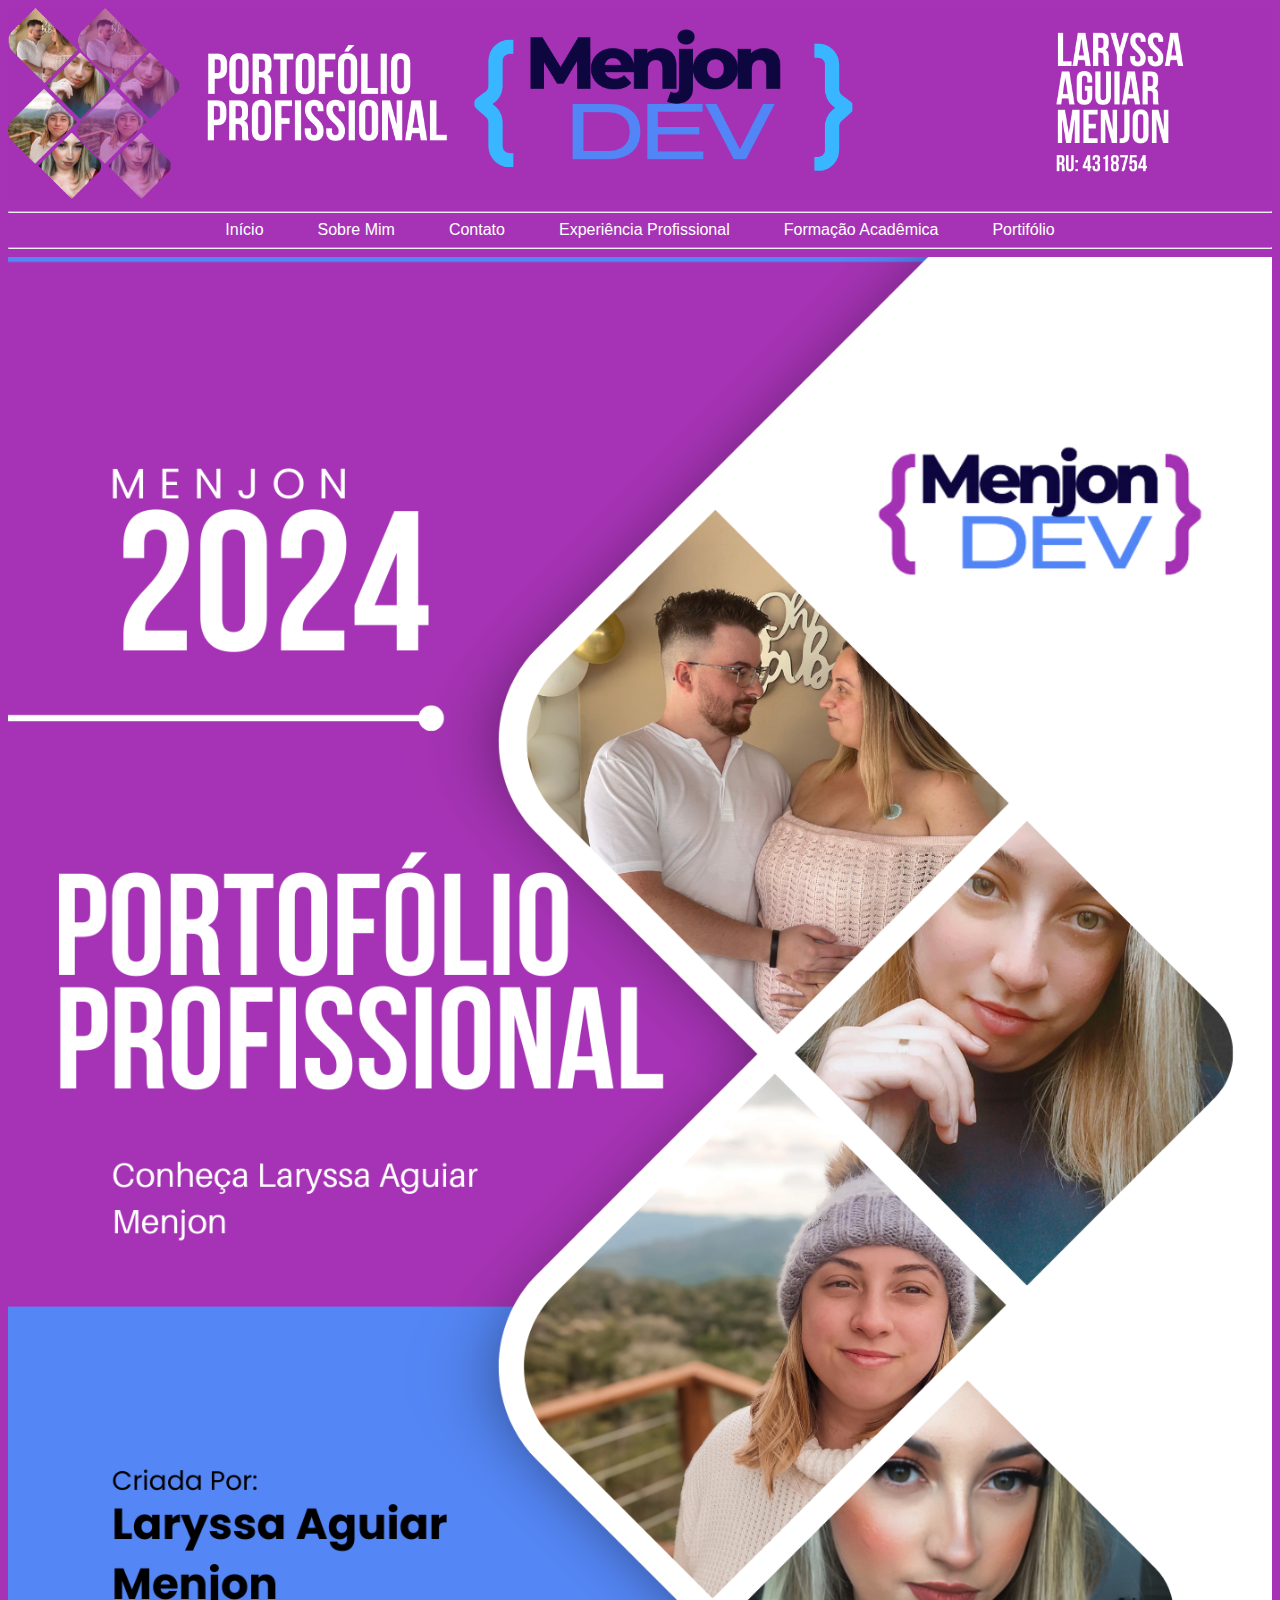
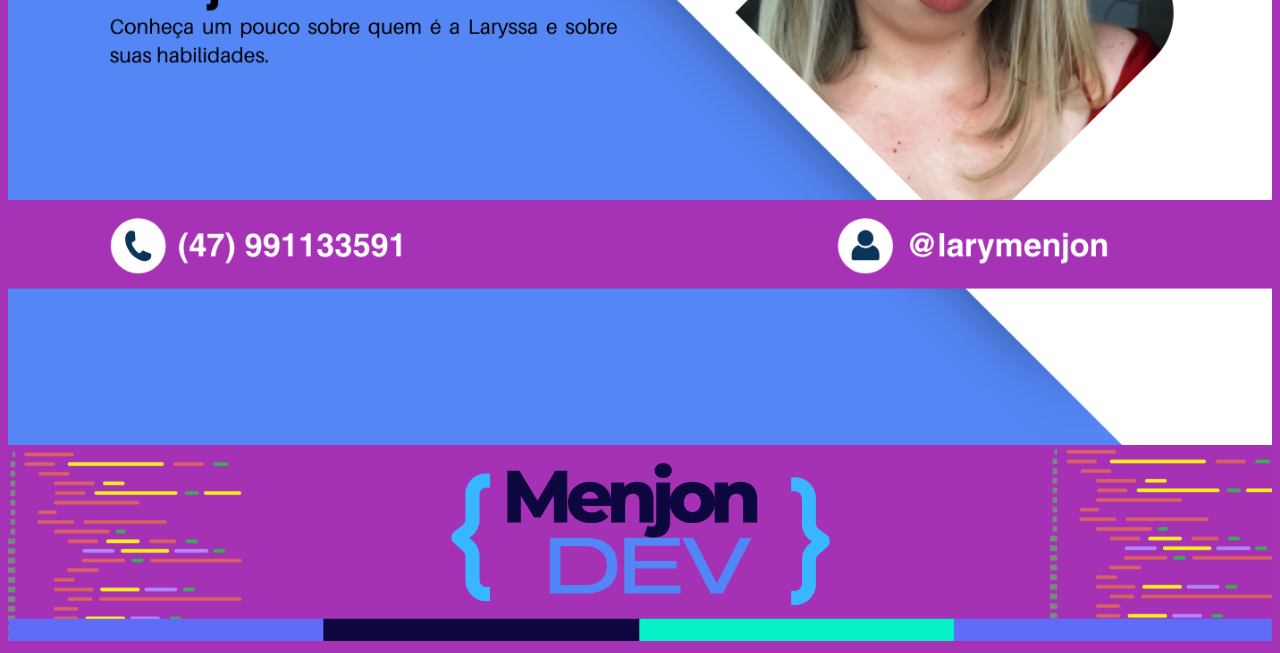
<file: index.html>
<!DOCTYPE html>
<html lang="pt-br">
  <head>
    <meta charset="UTF-8" />
    <meta name="viewport" content="width=device-width, initial-scale=1.0" />
    <link rel="stylesheet" href="CSS/style.css" />
    <!-- max-width dentro da tag style estabelece a largura máxima de um elemento-->
    <style>
      img {
        max-width: 100%;
      }
    </style>
    <title>Portifólio Laryssa</title>
  </head>
  <body>
    <!-- img inserção de imagem no documento-->
    <img
      src="img/Logotipo tecnologia para mulheres moderno neon (2000 x 303 px).png"
      alt="foto da Laryssa com suas redes sociais disponíveis"
    />
    <!--alt Descrição da imagem-->
    <hr />
    <center>
      <a href="index.html">Início</a>
      <a href="sobremim.html">Sobre Mim</a>
      <a href="contato.html">Contato</a>
      <a href="experiencia.html">Experiência Profissional</a>
      <a href="formação.html">Formação Acadêmica</a>
      <a href="portifolio.html">Portifólio</a>
    </center>

    <hr />
    <center>
      <img src="img/menjon certo.png" alt="barra de informão" />
      <img src="img/roda pé.png" alt="imagem de roda pé com logo marca" />
    </center>
  </body>
</html>
</file>
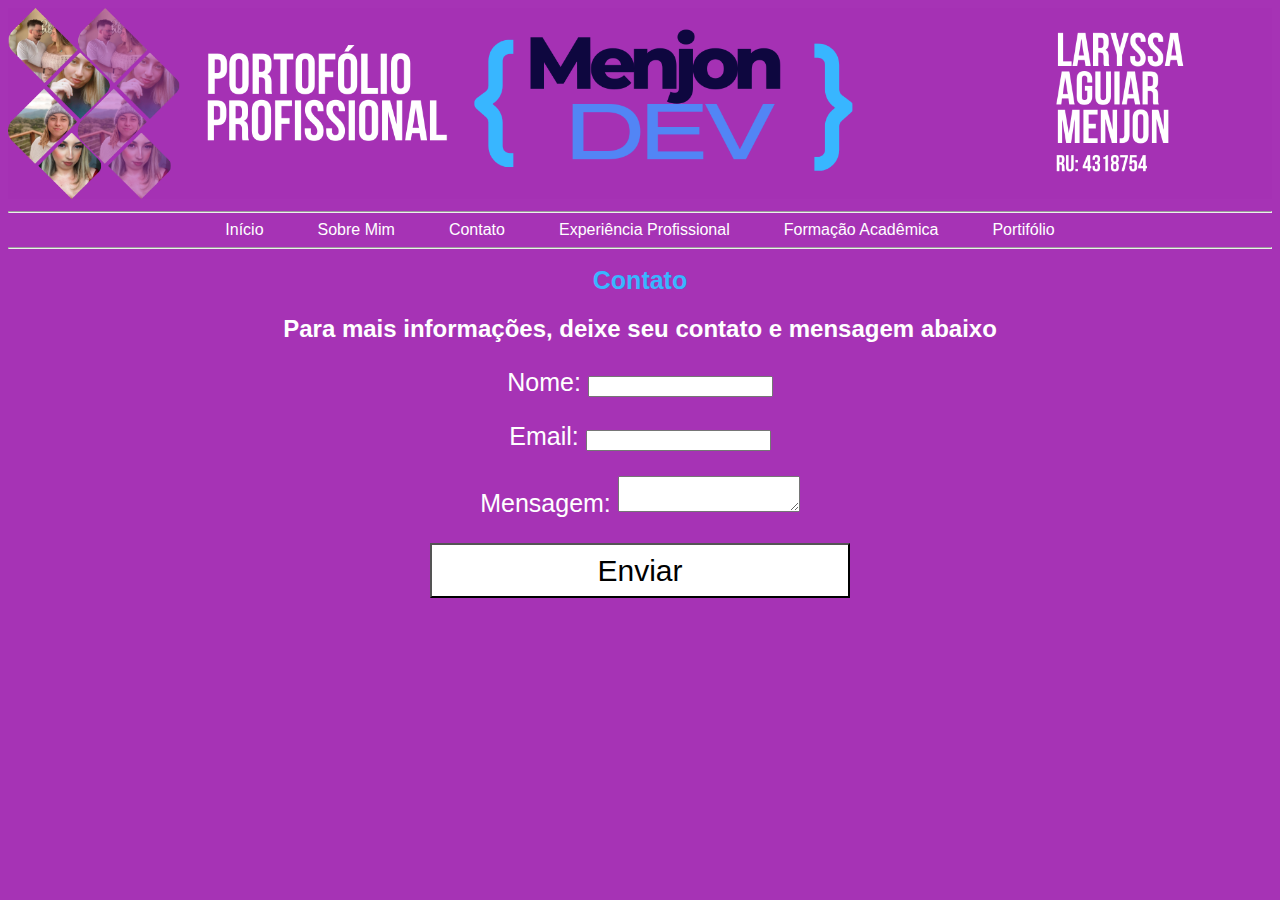
<file: contato.html>
<!DOCTYPE html>
<html lang="pt-br">
  <head>
    <meta charset="UTF-8" />
    <meta name="viewport" content="width=device-width, initial-scale=1.0" />
    <link rel="stylesheet" href="CSS/style.css" />
    <style>
      img {
        max-width: 100%;
      }
    </style>
    <title>Contato</title>
  </head>
  <body>
    <img
      src="img/Logotipo tecnologia para mulheres moderno neon (2000 x 303 px).png"
      alt="foto da Laryssa com suas redes sociais disponíveis"
    />
    <hr />
    <center>
      <a href="index.html">Início</a>
      <a href="sobremim.html">Sobre Mim</a>
      <a href="contato.html">Contato</a>
      <a href="experiencia.html">Experiência Profissional</a>
      <a href="formação.html">Formação Acadêmica</a>
      <a href="portifolio.html">Portifólio</a>
    </center>
    <hr />
    <center>
      <h1>Contato</h1>
      <h2>Para mais informações, deixe seu contato e mensagem abaixo</h2>
    </center>

    <center>
      <form action="#" method="post">
        <p>
          <label for="nome">Nome:</label>
          <input type="text" id="nome" name="nome" required="" />
        </p>
        <p>
          <label for="email">Email:</label>
          <input type="email" id="email" name="email" required="" />
        </p>
        <p>
          <label for="mensagem">Mensagem:</label>
          <textarea
            id="mensagem"
            name="mensagem"
            required="Digite sua mensagem"
          ></textarea>
        </p>
        <button type="submit">Enviar</button>
      </form>
    </center>
  </body>
</html>
</file>
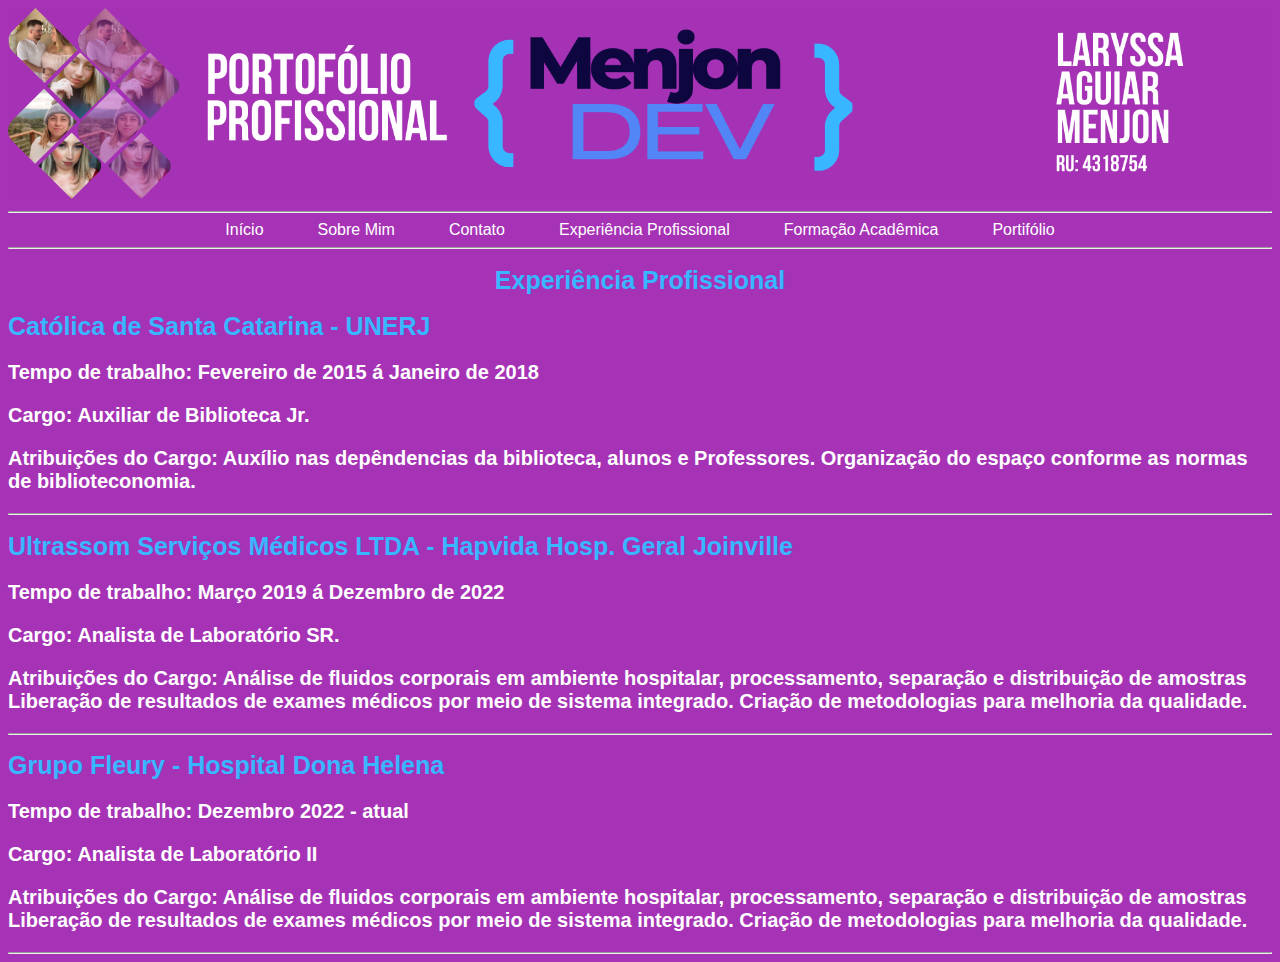
<file: experiencia.html>
<!DOCTYPE html>
<html lang="pt-br">
  <head>
    <meta charset="UTF-8" />
    <meta name="viewport" content="width=device-width, initial-scale=1.0" />
    <link rel="stylesheet" href="CSS/style.css" />
    <!--Indica o caminho para alteração da fonte-->
    <style>
      img {
        max-width: 100%;
      }
    </style>
    <title>Experiência</title>
  </head>
  <body>
    <!--Imagem já configurada para o ficar em todas as páginas sem desconfigurar-->
    <img
      src="img/Logotipo tecnologia para mulheres moderno neon (2000 x 303 px).png"
      alt="foto da Laryssa com suas redes sociais disponíveis"
    />
    <hr />
    <center>
      <a href="index.html">Início</a>
      <a href="sobremim.html">Sobre Mim</a>
      <a href="contato.html">Contato</a>
      <a href="experiencia.html">Experiência Profissional</a>
      <a href="formação.html">Formação Acadêmica</a>
      <a href="portifolio.html">Portifólio</a>
    </center>
    <hr />
    <center>
      <h1>Experiência Profissional</h1>
      <!--Criado o texto com maior a letra-->
    </center>
    <h1><li>Católica de Santa Catarina - UNERJ</li></h1>
    <h3><li>Tempo de trabalho: Fevereiro de 2015 á Janeiro de 2018</li></h3>
    <h3><li>Cargo: Auxiliar de Biblioteca Jr.</li></h3>
    <h3>
      <li>
        Atribuições do Cargo: Auxílio nas depêndencias da biblioteca, alunos e
        Professores. Organização do espaço conforme as normas de
        biblioteconomia.
      </li>
    </h3>
    <hr />
    <h1>
      <li>Ultrassom Serviços Médicos LTDA - Hapvida Hosp. Geral Joinville</li>
    </h1>
    <h3><li>Tempo de trabalho: Março 2019 á Dezembro de 2022</li></h3>
    <h3><li>Cargo: Analista de Laboratório SR.</li></h3>
    <h3>
      <li>
        Atribuições do Cargo: Análise de fluidos corporais em ambiente
        hospitalar, processamento, separação e distribuição de amostras
        Liberação de resultados de exames médicos por meio de sistema integrado.
        Criação de metodologias para melhoria da qualidade.
      </li>
    </h3>
    <hr />
    <h1><li>Grupo Fleury - Hospital Dona Helena</li></h1>
    <h3><li>Tempo de trabalho: Dezembro 2022 - atual</li></h3>
    <h3><li>Cargo: Analista de Laboratório II</li></h3>
    <h3>
      <li>
        Atribuições do Cargo: Análise de fluidos corporais em ambiente
        hospitalar, processamento, separação e distribuição de amostras
        Liberação de resultados de exames médicos por meio de sistema integrado.
        Criação de metodologias para melhoria da qualidade.
      </li>
    </h3>
    <hr />
  </body>
</html>
</file>
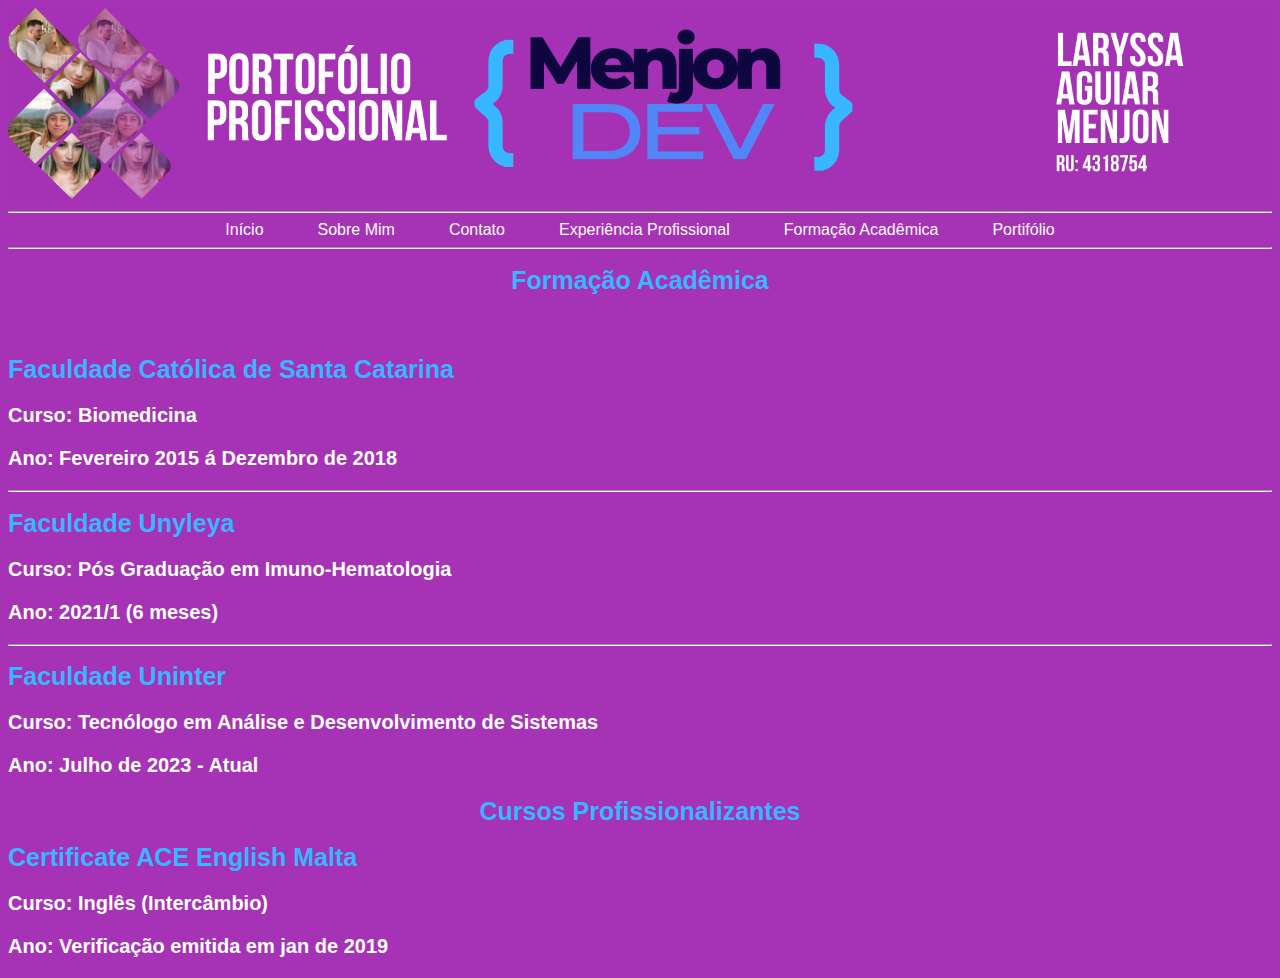
<file: formação.html>
<!DOCTYPE html>
<html lang="pt-br">
  <head>
    <meta charset="UTF-8" />
    <meta name="viewport" content="width=device-width, initial-scale=1.0" />
    <link rel="stylesheet" href="CSS/style.css" />
    <style>
      img {
        max-width: 100%;
      }
    </style>
    <title>Formação</title>
  </head>
  <body>
    <img
      src="img/Logotipo tecnologia para mulheres moderno neon (2000 x 303 px).png"
      alt="foto da Laryssa com suas redes sociais disponíveis"
    />
    <hr />
    <center>
      <a href="index.html">Início</a>
      <a href="sobremim.html">Sobre Mim</a>
      <a href="contato.html">Contato</a>
      <a href="experiencia.html">Experiência Profissional</a>
      <a href="formação.html">Formação Acadêmica</a>
      <a href="portifolio.html">Portifólio</a>
    </center>
    <hr />
    <center>
      <h1>Formação Acadêmica</h1>
    </center>
    <br />
    <p id="sans-serif"></p>
    <h1>Faculdade Católica de Santa Catarina</h1>
    <h3><li>Curso: Biomedicina</li></h3>
    <h3><li>Ano: Fevereiro 2015 á Dezembro de 2018</li></h3>
    <hr />
    <h1>Faculdade Unyleya</h1>
    <h3><li>Curso: Pós Graduação em Imuno-Hematologia</li></h3>
    <h3><li>Ano: 2021/1 (6 meses)</li></h3>
    <hr />
    <h1>Faculdade Uninter</h1>
    <h3><li>Curso: Tecnólogo em Análise e Desenvolvimento de Sistemas</li></h3>
    <h3><li>Ano: Julho de 2023 - Atual</li></h3>
    <center>
      <h1>Cursos Profissionalizantes</h1>
    </center>
    <h1>Certificate ACE English Malta</h1>
    <h3><li>Curso: Inglês (Intercâmbio)</li></h3>
    <h3><li>Ano: Verificação emitida em jan de 2019</li></h3>
  </body>
</html>
</file>
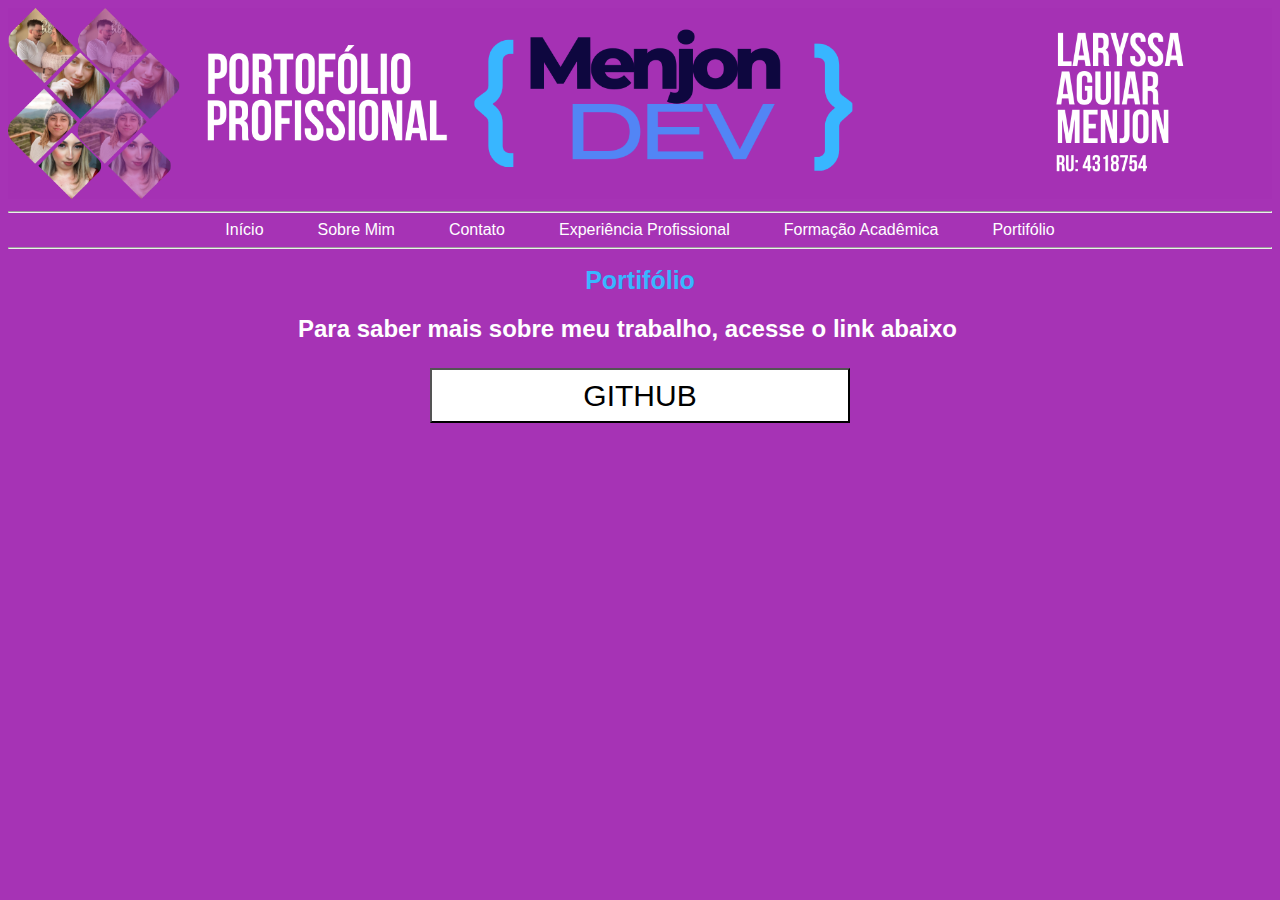
<file: portifolio.html>
<!DOCTYPE html>
<html lang="pt-br">
  <head>
    <meta charset="UTF-8" />
    <meta name="viewport" content="width=device-width, initial-scale=1.0" />
    <link rel="stylesheet" href="CSS/style.css" />
    <style>
      img {
        max-width: 100%;
      }
    </style>
    <title>Sobre Mim</title>
  </head>
  <body>
    <img
      src="img/Logotipo tecnologia para mulheres moderno neon (2000 x 303 px).png"
      alt="foto da Laryssa com sua logo e fotos"
      sizes=""
    />
    <hr />
    <center>
      <a href="index.html">Início</a>
      <a href="sobremim.html">Sobre Mim</a>
      <a href="contato.html">Contato</a>
      <a href="experiencia.html">Experiência Profissional</a>
      <a href="formação.html">Formação Acadêmica</a>
      <a href="portifolio.html">Portifólio</a>
    </center>
    <hr />
    <center>
      <h1>Portifólio</h1>
      <div></div>
      <h2>
        Para saber mais sobre meu trabalho, acesse o link abaixo
        <a href="https://gist.github.com/larymenjon">
          <p><button>GITHUB</button></p>
        </a>
      </h2>
    </center>
  </body>
</html>
</file>
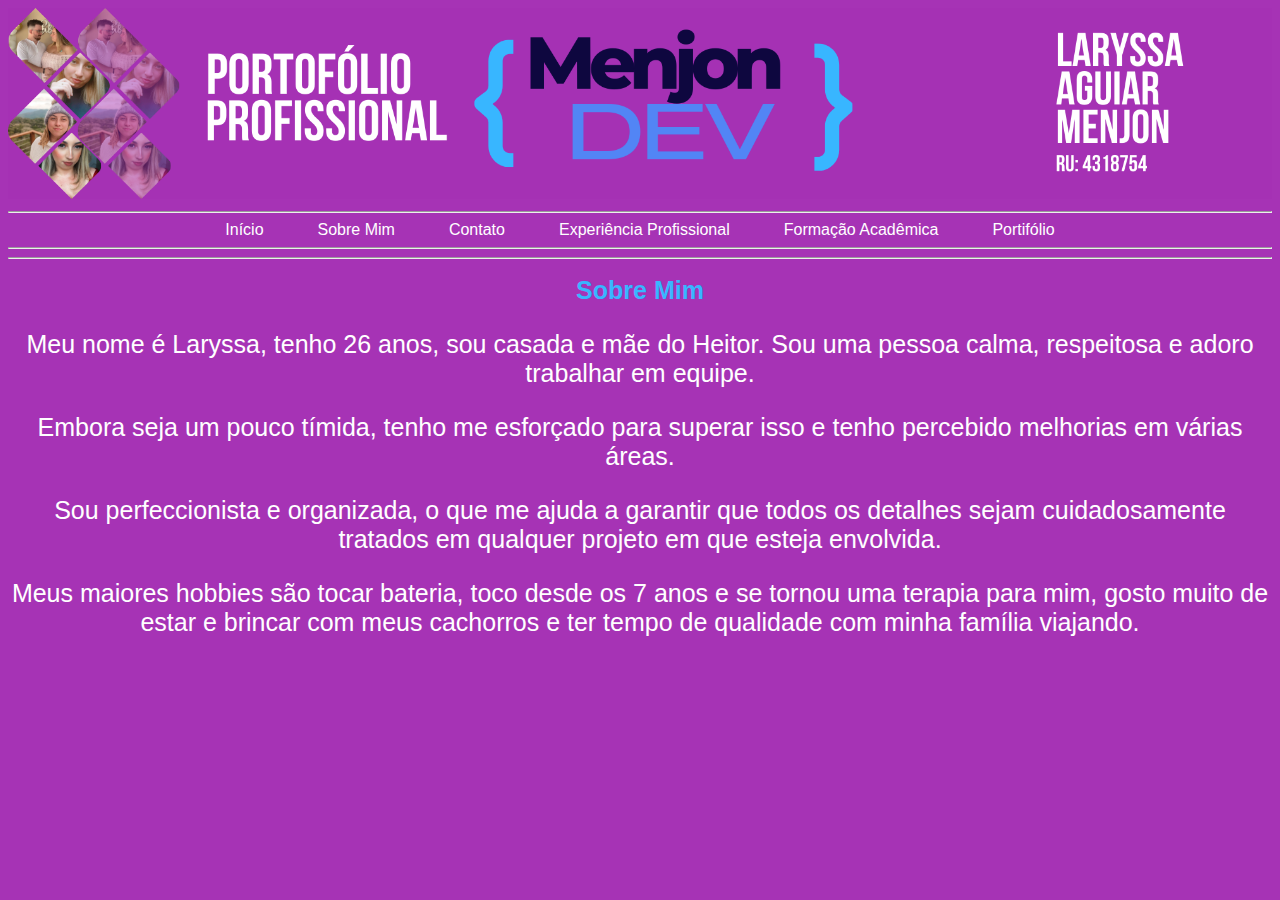
<file: sobremim.html>
<!DOCTYPE html>
<html lang="pt-br">
  <head>
    <meta charset="UTF-8" />
    <meta name="viewport" content="width=device-width, initial-scale=1.0" />
    <link rel="stylesheet" href="CSS/style.css" />
    <style>
      img {
        max-width: 100%;
      }
    </style>
    <title>Sobre Mim</title>
  </head>
  <body>
    <img
      src="img/Logotipo tecnologia para mulheres moderno neon (2000 x 303 px).png"
      alt="foto da Laryssa com suas redes sociais disponíveis"
      sizes=""
    />
    <hr />
    <center>
      <a href="index.html">Início</a>
      <a href="sobremim.html">Sobre Mim</a>
      <a href="contato.html">Contato</a>
      <a href="experiencia.html">Experiência Profissional</a>
      <a href="formação.html">Formação Acadêmica</a>
      <a href="portifolio.html">Portifólio</a>
    </center>
    <hr />
    <hr />
    <center>
      <h1>Sobre Mim</h1>
      <div>
        <p id="sans-serif">
          <!--Identificção para mudança de fonte do CSS-->
          Meu nome é Laryssa, tenho 26 anos, sou casada e mãe do Heitor. Sou uma
          pessoa calma, respeitosa e adoro trabalhar em equipe.
        </p>
        <p id="sans-serif">
          Embora seja um pouco tímida, tenho me esforçado para superar isso e
          tenho percebido melhorias em várias áreas.
        </p>
        <p id="sans-serif">
          Sou perfeccionista e organizada, o que me ajuda a garantir que todos
          os detalhes sejam cuidadosamente tratados em qualquer projeto em que
          esteja envolvida.
        </p>
        <p id="sans-serif">
          Meus maiores hobbies são tocar bateria, toco desde os 7 anos e se
          tornou uma terapia para mim, gosto muito de estar e brincar com meus
          cachorros e ter tempo de qualidade com minha família viajando.
        </p>
      </div>
    </center>
  </body>
</html>
</file>
<file: CSS/style.css>
/*1 - Cor das letras do titulo*/

#tittle {
  color: #faf8f8;
  font-family: Arial, Helvetica, sans-serif;
}

/* 2 - Fonte do texto*/

#sans-serif {
  font-family: Arial, Helvetica, sans-serif;
  font-size: 25px;
}

p {
  font-family: Arial, Helvetica, sans-serif;
  font-size: 25px;
  color: rgb(255, 255, 255);
}
/* Mudar a cor das letras do navbar*/
a {
  color: #ffffff;
  font-family: Arial, Helvetica, sans-serif;
  text-decoration: none;
  margin: 25px;
}
/* Mudar a cor do fundo da página*/
body {
  background-color: #a633b5;
}

button {
  width: 420px;
  height: 55px;
  color: rgb(0, 0, 0);
  background-color: #ffffff;
  font-size: 30px;
}
/* Informações do texto que forem h1*/
h1 {
  color: #38b6ff;
  font-family: Arial, Helvetica, sans-serif;
  font-size: 25px;
}
/* Informações do texto que forem h3*/
h3 {
  color: rgb(255, 255, 255);
  font-family: Arial, Helvetica, sans-serif;
  font-size: 20px;
}
/* Informações do texto que forem h2*/
h2 {
  color: rgb(255, 255, 255);
  font-family: Arial, Helvetica, sans-serif;
}
</file>
